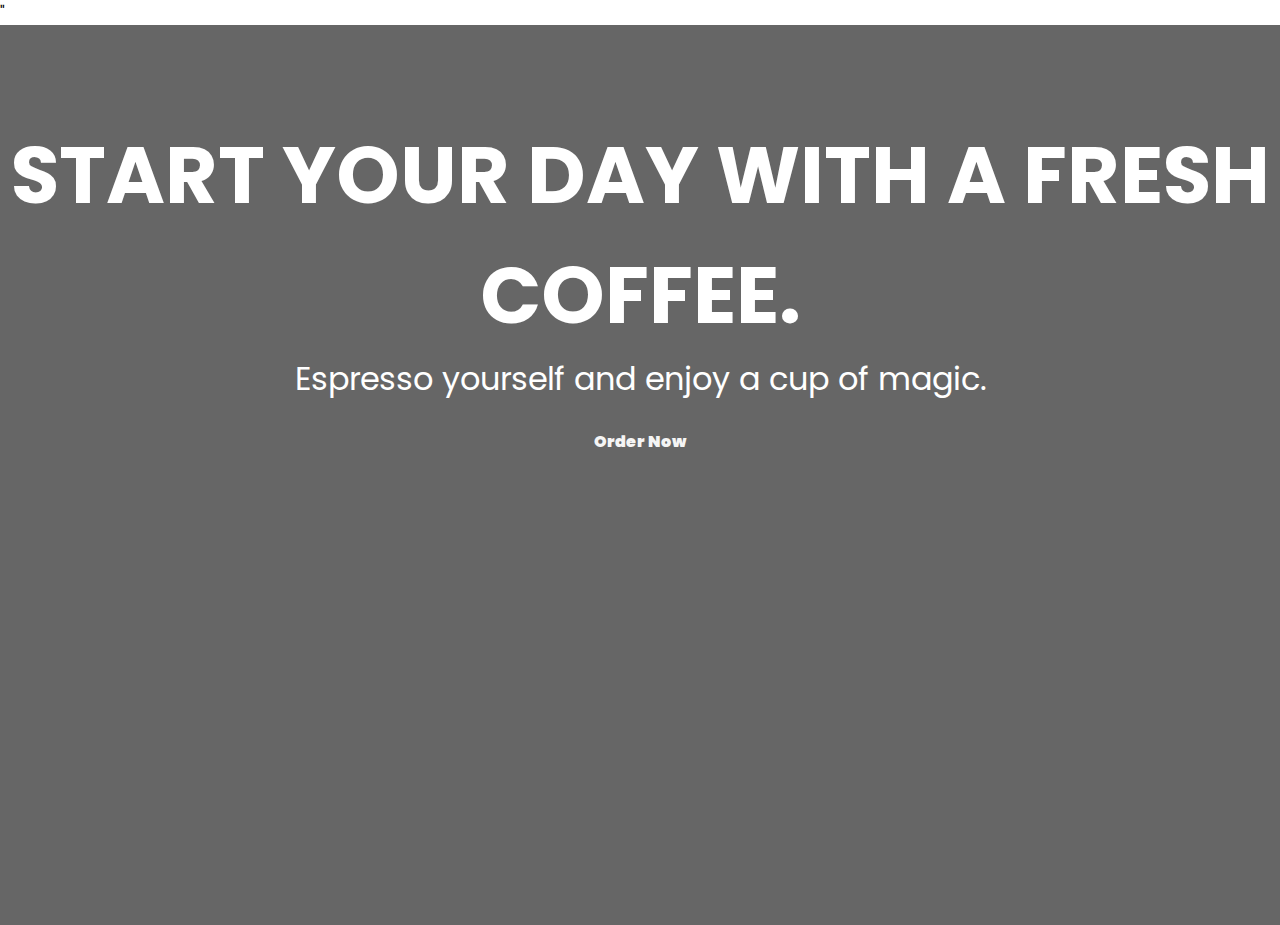
<file: LANDING PAGE/index.html>
<!DOCTYPE html>
<html lang="en">
<head>
    <meta charset="UTF-8">
    <meta name="viewport" content="width=device-width, initial-scale=1.0">
    <title>Landing Page</title>
    <link href="https://fonts.googleapis.com/css2?family=Poppins:wght@400;700&display=swap" rel="stylesheet">"
    <link rel="stylesheet" href="./style.css"
</head>
<body>
    <section class="hero-section">

       <nav class="navbar">
           <h2>COFFEE CAFE</h2>
           <ul>
              <li><a href="#">HOME</a></li>
              <li><a href="#">MENU</a></li>
              <li><a href="#">CONTACT</a></li>
           </ul>
       </nav>
       <div class="hero-text">
        <h2>START YOUR DAY WITH A FRESH COFFEE.</h2>
        <P>Espresso yourself and enjoy a cup of magic.</P>
        <a href="#">Order Now</a>
       </div>
    </section>
</body>
</html>
</file>
<file: LANDING PAGE/style.css>
*{
    margin: 0;
    padding: 0;
    box-sizing: border-box;
}

:root {
    --text: 1.5rems;
    --head: calc(1rem + 5vw)
    --bg-color: #EA2027
}

body{
    font-family: 'Poppins', sans-serif;
}

.hero-section{
    min-height: 100vh;
    background: url(https://images.unsplash.com/photo-1512663827140-3ef55c96cd49?q=80&w=2070&auto=format&fit=crop&ixlib=rb-4.0.3&ixid=M3wxMjA3fDB8MHxwaG90by1wYWdlfHx8fGVufDB8fHx8fA%3D%3D);
    background-repeat: no-repeat;
    background-size: cover;
    background-position: center;
    position:relative;
    z-index: 2;
    animation: slide 1s ease-in-out;
}

.navbar{
    display: flex;
    justify-content: space-between;
    align-items: center;
    height: 10vh;
    padding: 0rem 1.5rem;
    color: white;
    transform: translate(-100%);
    animation: movedown 850ms ease-in 1s forwards;
}

@keyframes movedown {
    from {
        transform: translateY(-100%)
    }
    to {
        transform: translate(0%);
    }
}

.navbar ul li{
    list-style: none;
}

.navbar ul li{
    display: inline-block;
    margin-left: 3rem;
    font-size: var(--text);
}

.navbar ul li a{
    text-decoration: none;
    color: white;
    border-bottom: 2px solid transparent;
}

.navbar ul li a:hover {
    border-bottom: 2px solid var(--bg-color);
}

.hero-text{
    color: white;
    height:90vh;
    display: flex;
    flex-direction: column;
    justify-content: column;
    align-items: center;
    text-align: center;
}

@keyframes slide {
    from {
        transform: translate(-100%);
    }
    to {
        transform: translate(0%);
    }
}

.hero-text::before{
    content: "";
    position: absolute;
    width: 100%;
    height: 100%;
    background: black;
    z-index: -1;
    top: 0;
    opacity: 0.6;
}

.hero-text a {
    color: whitesmoke;
    background: var(--bg-color);
    font-weight: 900;
    font-size: var(--text);
    padding: 0.8rem 1rem;
    margin: 0.8rem auto;
    display: block;
    text-decoration: none;
    transition: opacity 250 ms linear ;
}

.hero-text a:hover {
    opacity: 0.8;
}

.hero-text h2{
    font-size: 5rem;
}

.hero-text p {
    font-size: 2rem;
}
</file>
